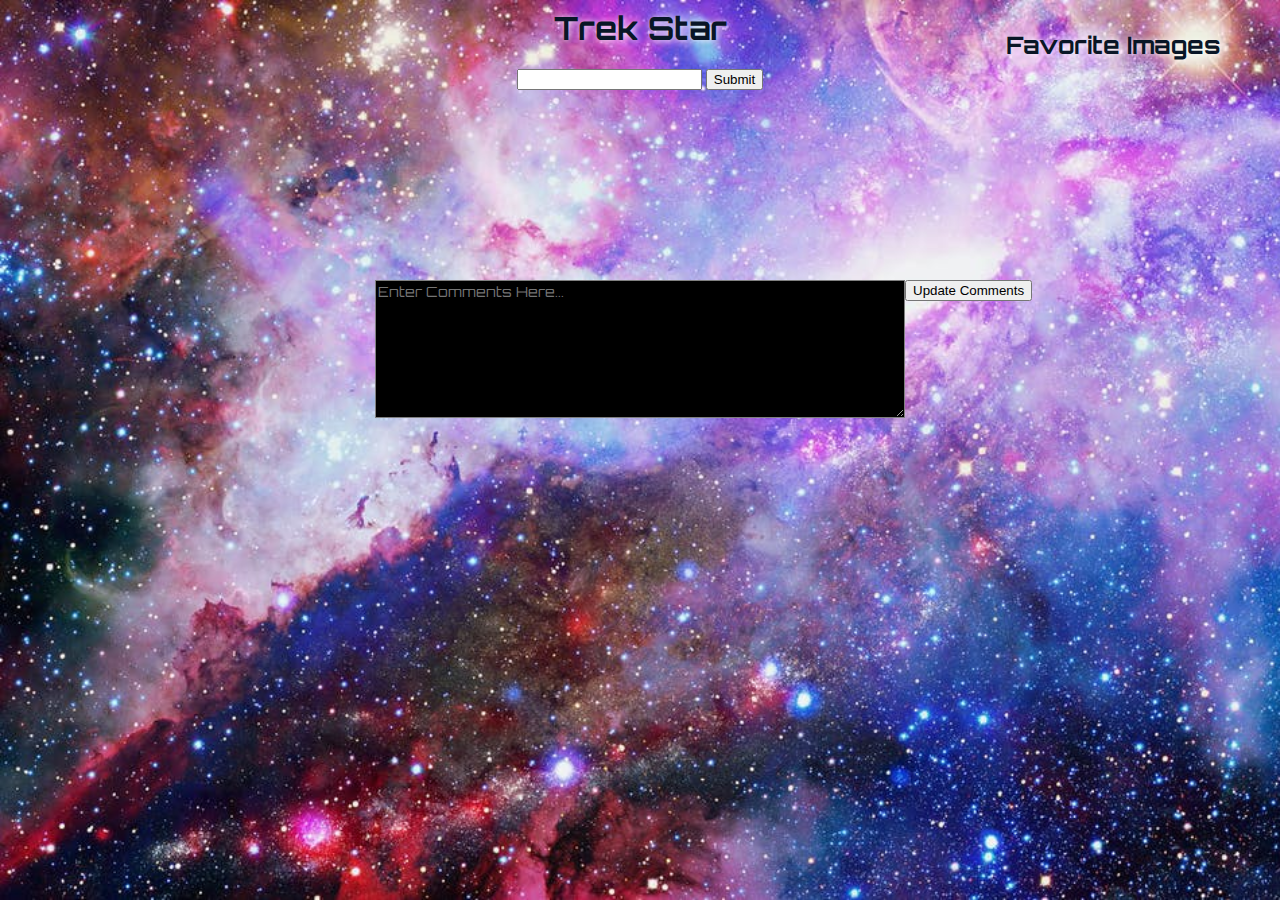
<file: index.html>
<html>
<head>
  <meta charset='UTF-8'/>
  <meta name='viewport' content='width=device-width, initial-scale=1.0'/>
  <meta http-equiv='X-UA-Compatible' content='ie=edge'/>
  <title>Search Api</title>
  <script src='src/index.js'></script>
  <link rel="preconnect" href="https://fonts.gstatic.com">
  <link href="https://fonts.googleapis.com/css2?family=Orbitron:wght@800&display=swap" rel="stylesheet">
  <link rel='stylesheet' href='styles/index.css'/>
</head>
<body>
  <div id='main'>

    <h1>Trek Star</h1>

    <form id='search-form'>
      <input id='search' type='text' name='search'>
      <input type='submit' name='submit'/>
    </form>

    <div id='search-container'>
      <ul id='image-list'>

      </ul>

      <h2>Favorite Images</h2>
      <ul id='savedImage-list'>

      </ul>

    </div>
    <form id = 'comment-section'>
      <textarea placeholder="Enter Comments Here..."></textarea>
      <button>Update Comments</button>
    </form>
  <ul class = 'comments'>

  </ul>
  
  </div>

</body>
</html>
</file>
<file: styles/index.css>
body {
    background-image: url(photo.jpg);
    background-color: FDFDFD ;
    background-blend-mode: darken;
    background-size: cover;
}

h1 {
    color : 091626;
    font-family : 'Orbitron', sans-serif;
    text-shadow : 1px 1px 7px white;
    text-align: center;
}

h2 {
    color : 091626;
    font-family : 'Orbitron', sans-serif;
    text-shadow : 1px 1px 7px white;
    text-align: center;
    position: absolute;
    top: 0;
    right: 50;
    padding: 10px;

}

#savedImage-list {
    position: absolute;
    top: 50;
    right: 25;
    padding-top: 10px;
    list-style: none;
}

img {
    border-radius: 8px;
    border: 1px solid #ddd;
}

#image-list {
    /* position: absolute; */
    top: 50;
    padding-top: 10px;
    padding-right: 25px;
    list-style: none;
    display: grid;
    grid-template-columns: repeat(3, 2fr);
    text-align: left;
    float: center;
    justify-self: stretch;
    margin: 60px 200px 20px 60px;
    top: 0;
    left: 0;
    
}


#image-list li {
    text-align: center;
    margin: 0 20px 20px 0;
    padding: 5px 5px 0 5px;
    background-color: rgba(0, 0, 0, 0.2);
    border-radius: 8px;

}





button {
    position: absolute;

}

#search-form {
    text-align: center;
}

textarea {
    margin: 0px 0px 10px; 
    height: 122px;  
    border: 1px solid gray;
    font-size: 14px;
    background-color: black;
    color : white;
    font-family : 'Orbitron', sans-serif;
    width: 530px;
    height: 138px;
    bottom: 0;
    left: 0;

}
#comment-section {
    
    text-align: center;
    padding-top: 100px;
    bottom: 0px;
}




.comments li {
    list-style: none;
    background-color: rgba(255, 255, 255, 0.8);
    border-radius: 8px;
    padding: 1em ;
    width: 530px;
    margin: 0 auto;
    margin-bottom: 1em;
}
</file>
